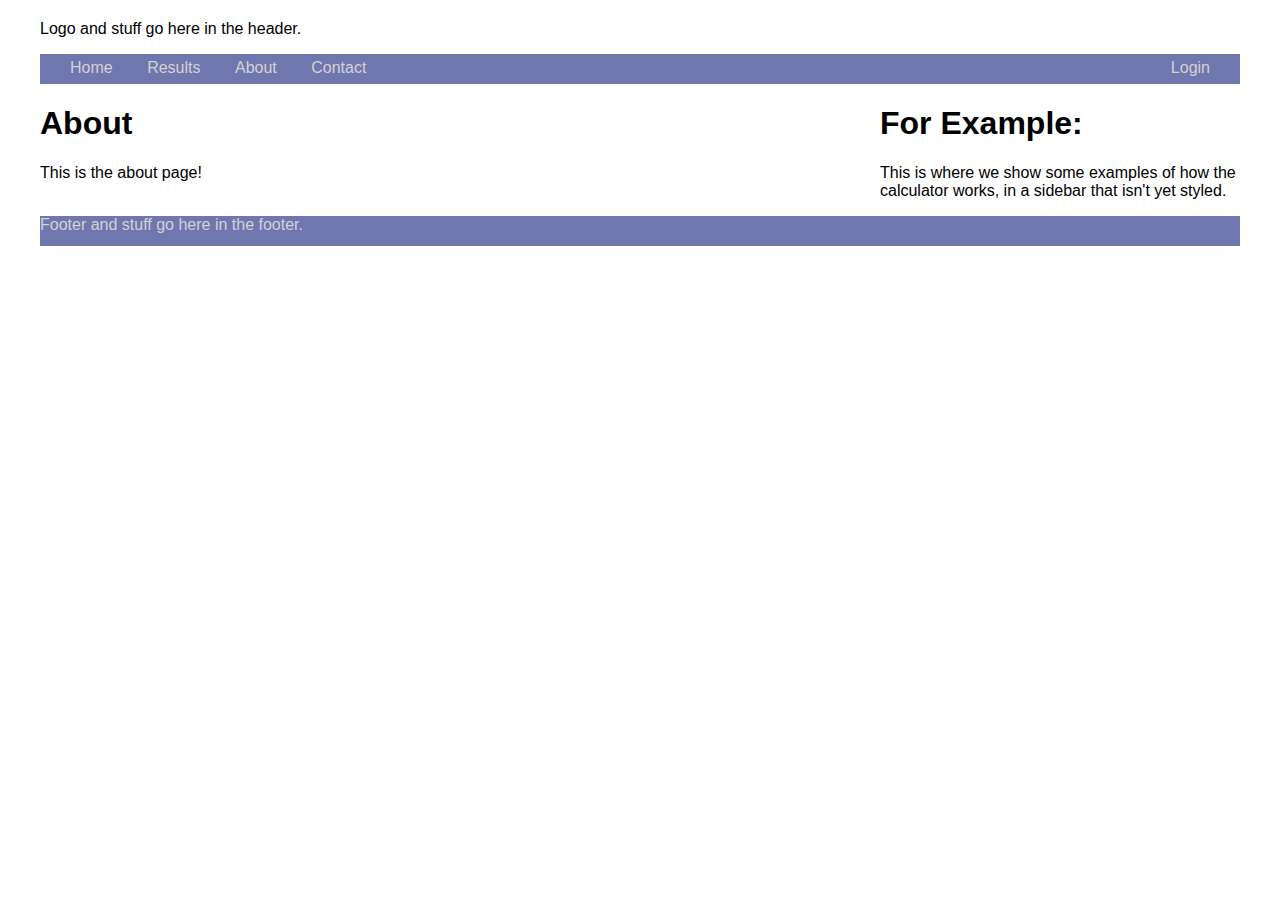
<file: about.html>
<!DOCTYPE html>
<html>
    <head lang="en">
        <meta charset="UTF-8">
        <title>Calendar Calculation App</title>
        <link rel="stylesheet" type="text/css" href="styles/style.css">
    </head>
    <body>
        <div class="wrapper">
            <header>
                <p>
                    Logo and stuff go here in the header.
                </p>
                <nav>
                    <ul>
                        <li><a href="index.html">Home</a></li>
                        <li><a href="cal_results.html">Results</a></li>
                        <li><a href="about.html">About</a></li>
                        <li><a href="contact.html">Contact</a></li>
                        <li><a href="login.html">Login</a></li>
                    </ul>
                </nav>
            </header>

            <div class="content">
                <h1>About</h1>

                <p>
                    This is the about page!
                </p>
            </div>
            <aside>
                <h1>For Example:</h1>
                <p>
                    This is where we show some examples of how the calculator works, in a sidebar that isn't yet styled.
                </p>

            </aside>



            <footer>
                <p>
                    Footer and stuff go here in the footer.
                </p>
            </footer>
        </div><!-- .wrapper -->
    </body>
</html>
</file>
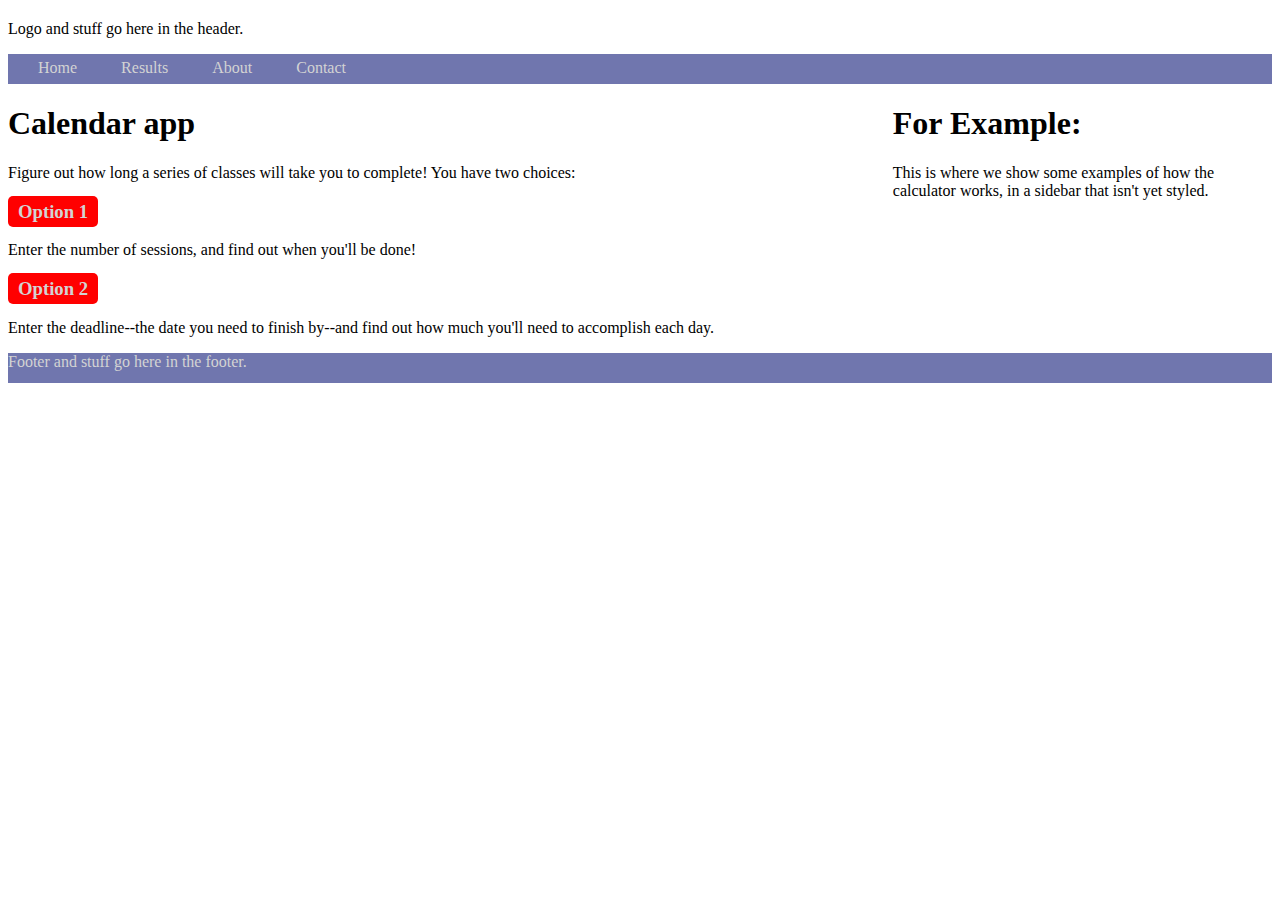
<file: cal_app_home.html>
<!DOCTYPE html>
<html>
    <head lang="en">
        <meta charset="UTF-8">
        <title>Calendar Calculation App</title>
        <link rel="stylesheet" type="text/css" href="style.css">
    </head>
    <body>
        <div class="wrapper">
            <header>
                <p>
                    Logo and stuff go here in the header.
                </p>
                <nav>
                    <ul>
                        <li><a href="cal_app_home.html">Home</a></li>
                        <li><a href="cal_results.html">Results</a></li>
                        <li><a href="about.html">About</a></li>
                        <li><a href="contact.html">Contact</a></li>
                    </ul>
                </nav>
            </header>

            <div class="content">
                <h1>Calendar app</h1>

                <p>
                    Figure out how long a series of classes will take you to complete! You have two choices:</p>

                <h3><a href="cal_by_sessions.html">Option 1</a></h3>


                <p>
                   Enter the number of sessions, and find out when you'll be done!
                </p>


                <h3><a href="cal_by_date.html">Option 2</a></h3>

                <p>
                    Enter the deadline--the date you need to finish by--and find out how much you'll need to accomplish each day.
                </p>

            </div> <!-- .content -->
            <aside>
                <h1>For Example:</h1>
                <p>
                    This is where we show some examples of how the calculator works, in a sidebar that isn't yet styled.
                </p>

            </aside>
            <footer>
                <p>
                    Footer and stuff go here in the footer.
                </p>
            </footer>
        </div><!-- .wrapper -->
    </body>
</html>
</file>
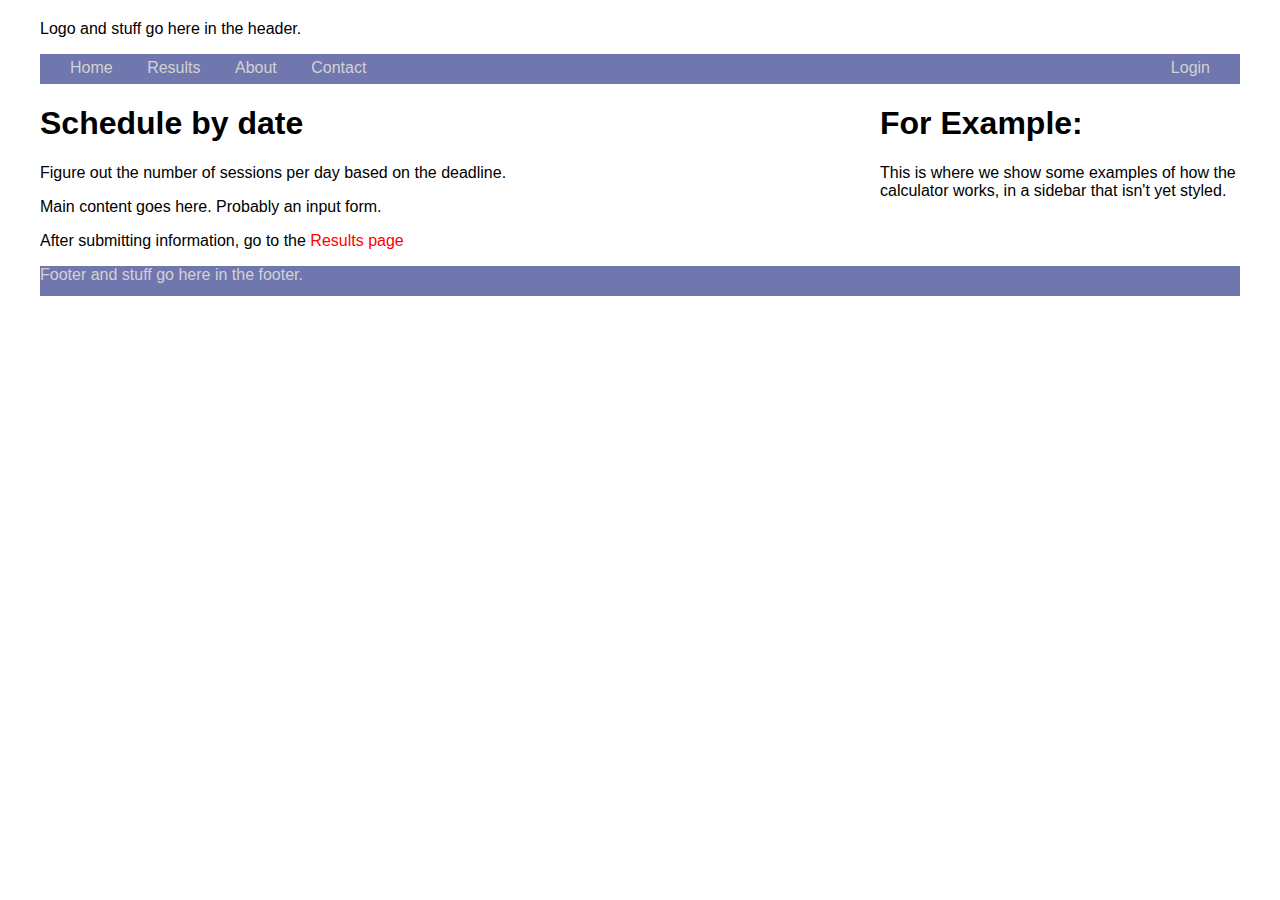
<file: cal_by_date.html>
<!DOCTYPE html>
<html>
    <head lang="en">
        <meta charset="UTF-8">
        <title>Calculate by Date</title>
        <link rel="stylesheet" type="text/css" href="styles/style.css">
    </head>
    <body>
        <div class="wrapper">
            <header>
                <p>
                    Logo and stuff go here in the header.
                </p>
                <nav>
                    <ul>
                        <li><a href="index.html">Home</a></li>
                        <li><a href="cal_results.html">Results</a></li>
                        <li><a href="about.html">About</a></li>
                        <li><a href="contact.html">Contact</a></li>
                        <li><a href="login.html">Login</a></li>
                    </ul>
                </nav>
            </header>

            <div class="content">
                <h1>Schedule by date</h1>
                <p>
                    Figure out the number of sessions per day based on the deadline.
                </p>
                <p>
                    Main content goes here. Probably an input form.
                </p>
                <p>
                    After submitting information,  go to the <a href="cal_results.html">Results page</a>
                </p>

            </div> <!-- .content -->
            <aside>
                <h1>For Example:</h1>
                <p>
                    This is where we show some examples of how the calculator works, in a sidebar that isn't yet styled.
                </p>

            </aside>
            <footer>
                <p>
                    Footer and stuff go here in the footer.
                </p>
            </footer>
        </div><!-- .wrapper -->
    </body>
</html>
</file>
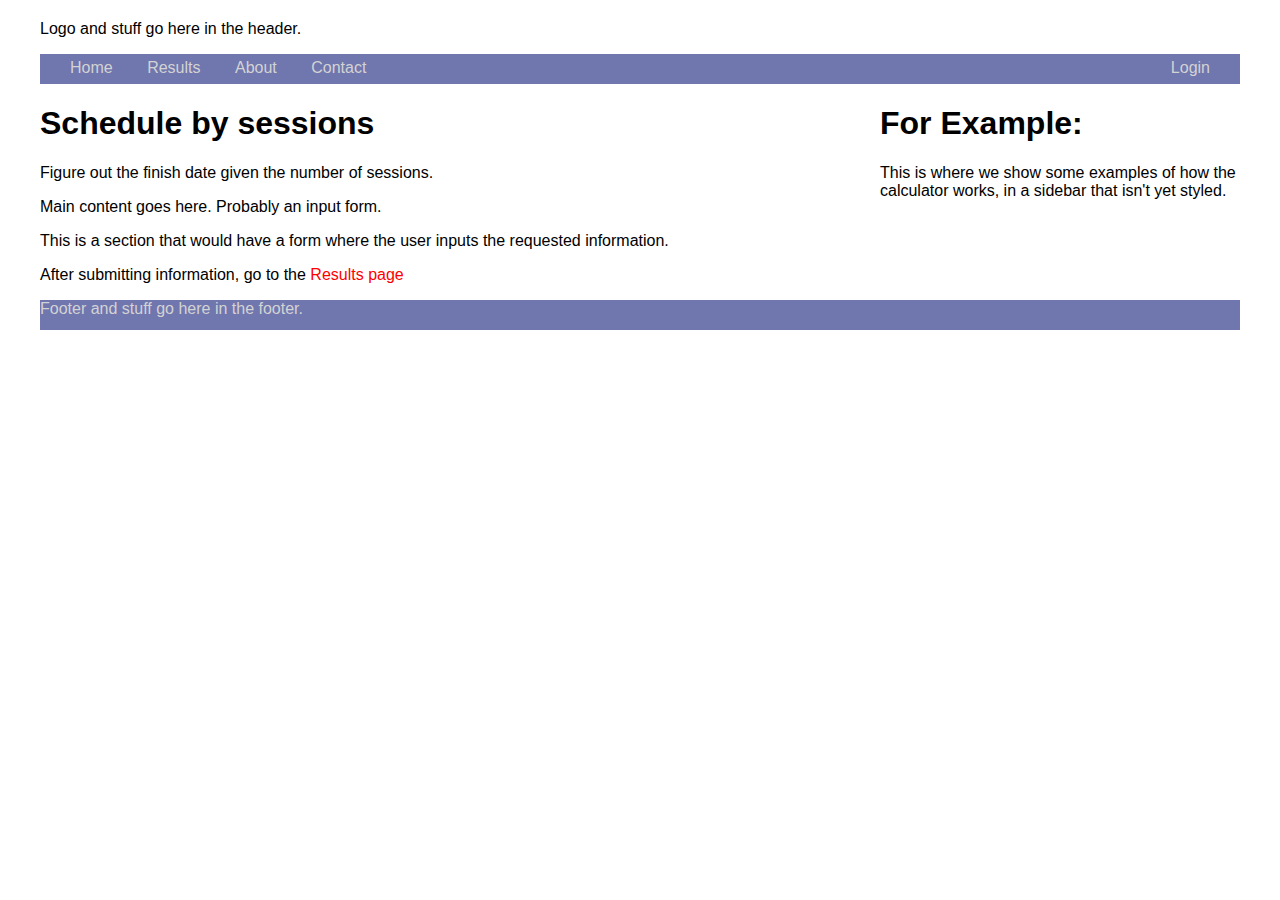
<file: cal_by_sessions.html>
<!DOCTYPE html>
<html>
    <head lang="en">
        <meta charset="UTF-8">
        <title>Calculate by Session</title>
        <link rel="stylesheet" type="text/css" href="styles/style.css">
    </head>
    <body>
        <div class="wrapper">
            <header>
                <p>
                    Logo and stuff go here in the header.
                </p>
                <nav>
                    <ul>
                        <li><a href="index.html">Home</a></li>
                        <li><a href="cal_results.html">Results</a></li>
                        <li><a href="about.html">About</a></li>
                        <li><a href="contact.html">Contact</a></li>
                        <li><a href="login.html">Login</a></li>
                    </ul>
                </nav>
            </header>

            <div class="content">
                <h1>Schedule by sessions</h1>
                <p>
                    Figure out the finish date given the number of sessions.
                </p>
                <p>
                    Main content goes here. Probably an input form.
                </p>
                <section>
                    This is a section that would have a form where the user inputs the requested information.
                </section>
                <p>
                    After submitting information, go to the <a href="cal_results.html">Results page</a>
                </p>

            </div> <!-- .content -->
            <aside>
                <h1>For Example:</h1>
                <p>
                    This is where we show some examples of how the calculator works, in a sidebar that isn't yet styled.
                </p>

            </aside>
            <footer>
                <p>
                    Footer and stuff go here in the footer.
                </p>
            </footer>
        </div><!-- .wrapper -->
    </body>
</html>
</file>
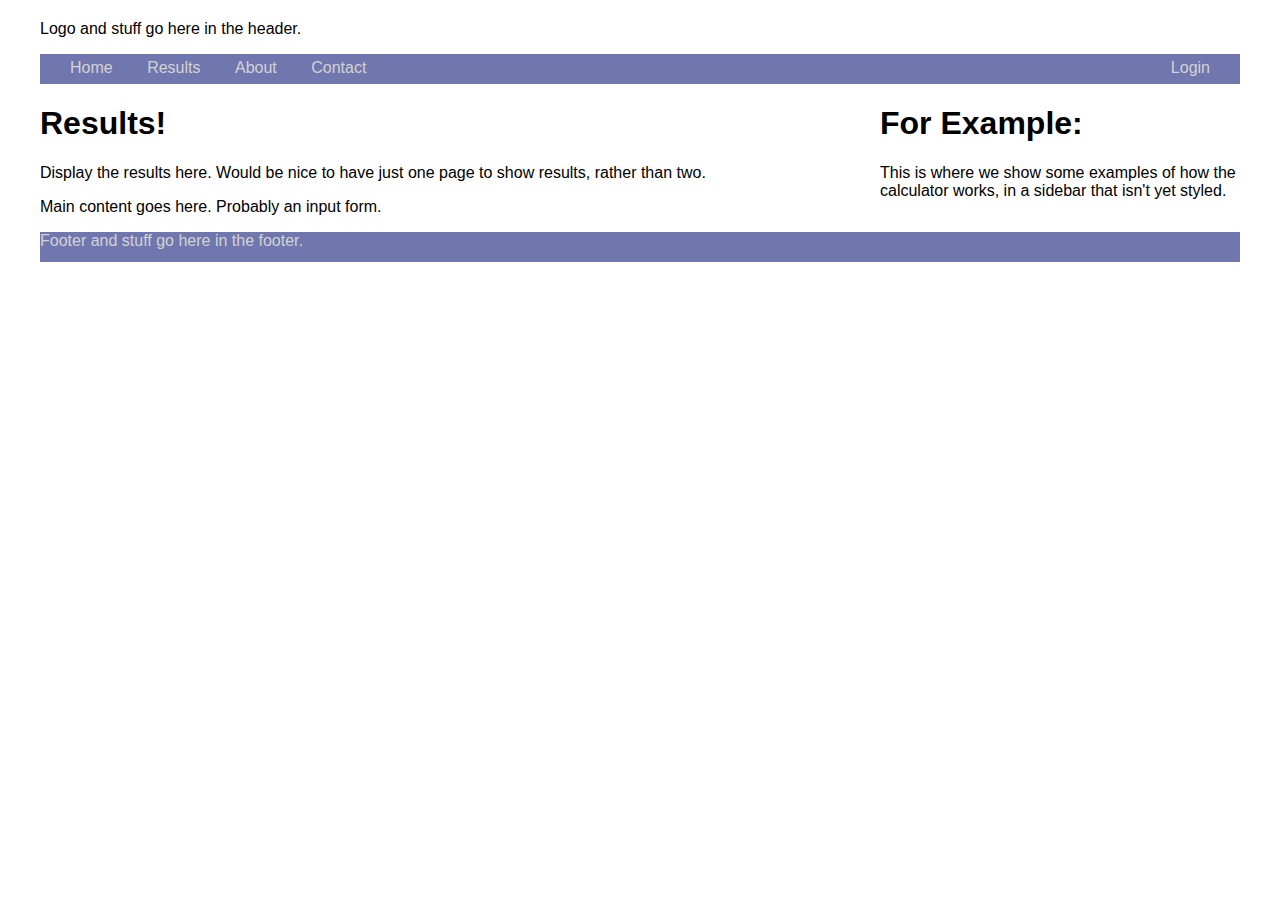
<file: cal_results.html>
<!DOCTYPE html>
<html>
    <head lang="en">
        <meta charset="UTF-8">
        <title>Results page</title>
        <link rel="stylesheet" type="text/css" href="styles/style.css">
    </head>
    <body>
        <div class="wrapper">
            <header>
                <p>
                    Logo and stuff go here in the header.
                </p>
                <nav>
                    <ul>
                        <li><a href="index.html">Home</a></li>
                        <li><a href="cal_results.html">Results</a></li>
                        <li><a href="about.html">About</a></li>
                        <li><a href="contact.html">Contact</a></li>
                        <li><a href="login.html">Login</a></li>
                    </ul>
                </nav>
            </header>

            <div class="content">
                <h1>Results!</h1>
                <p>
                    Display the results here. Would be nice to have just one page to show results, rather than two.
                </p>
                <p>
                    Main content goes here. Probably an input form.
                </p>

            </div> <!-- .content -->
            <aside>
                <h1>For Example:</h1>
                <p>
                    This is where we show some examples of how the calculator works, in a sidebar that isn't yet styled.
                </p>

            </aside>
            <footer>
                <p>
                    Footer and stuff go here in the footer.
                </p>
            </footer>
        </div><!-- .wrapper -->
    </body>
</html>
</file>
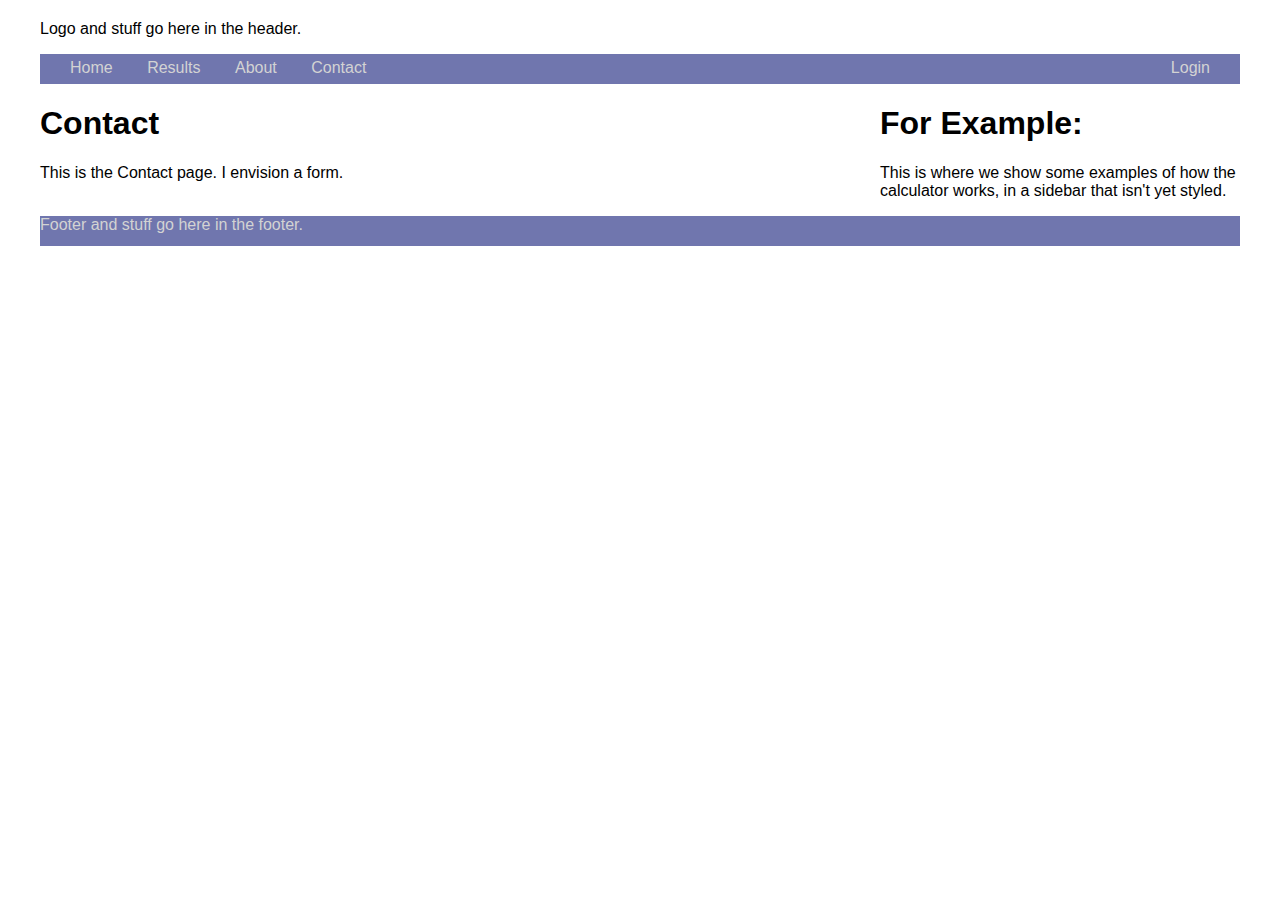
<file: contact.html>
<!DOCTYPE html>
<html>
    <head lang="en">
        <meta charset="UTF-8">
        <title>Calendar Calculation App</title>
        <link rel="stylesheet" type="text/css" href="styles/style.css">
    </head>
    <body>
        <div class="wrapper">
            <header>
                <p>
                    Logo and stuff go here in the header.
                </p>
                <nav>
                    <ul>
                        <li><a href="index.html">Home</a></li>
                        <li><a href="cal_results.html">Results</a></li>
                        <li><a href="about.html">About</a></li>
                        <li><a href="contact.html">Contact</a></li>
                        <li><a href="login.html">Login</a></li>
                    </ul>
                </nav>
            </header>

            <div class="content">
                <h1>Contact</h1>

                <p>
                    This is the Contact page. I envision a form.
                </p>
            </div>
            <aside>
                <h1>For Example:</h1>
                <p>
                    This is where we show some examples of how the calculator works, in a sidebar that isn't yet styled.
                </p>

            </aside>


            <footer>
                <p>
                    Footer and stuff go here in the footer.
                </p>
            </footer>
        </div><!-- .wrapper -->
    </body>
</html>
</file>
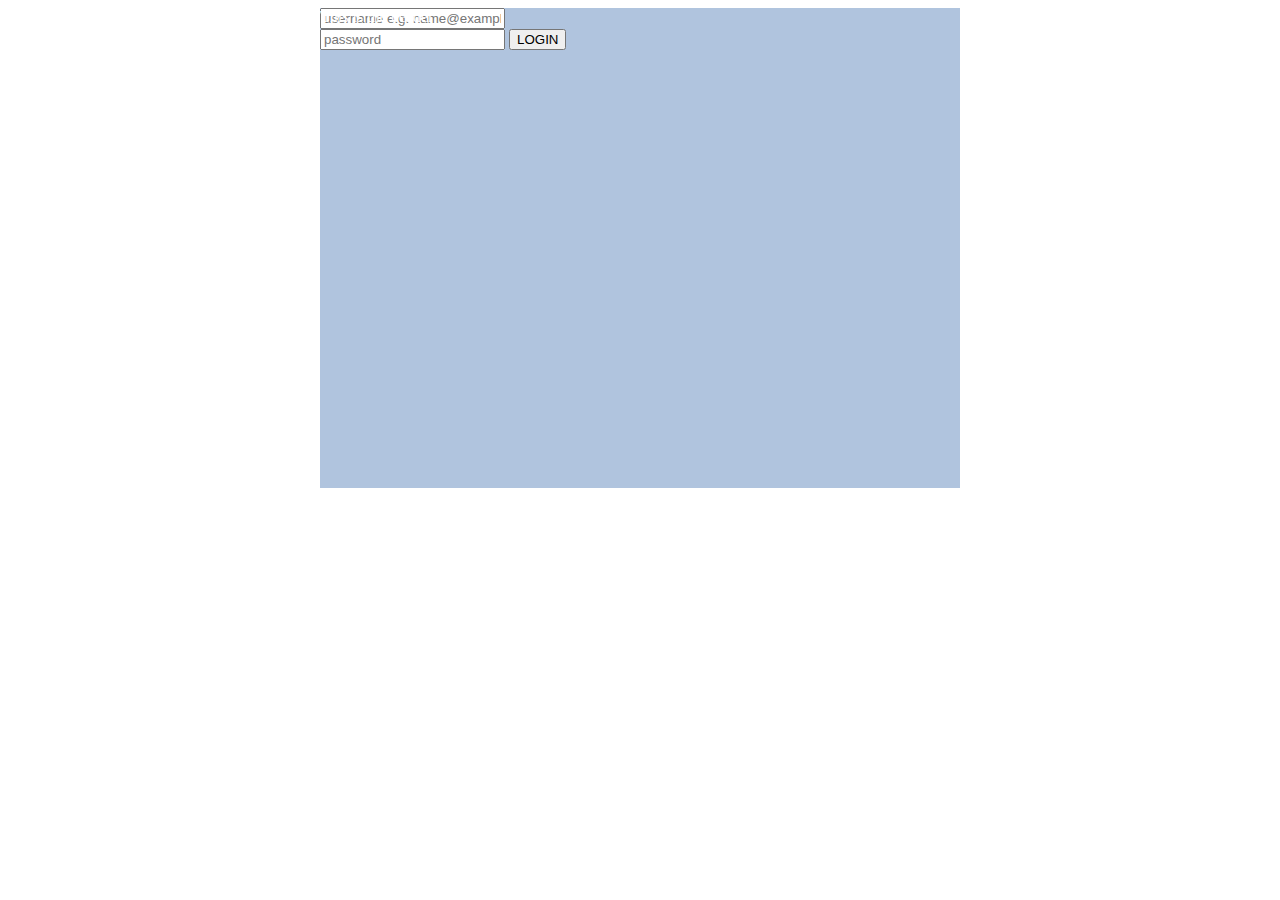
<file: login.html>
<!DOCTYPE html>
<html>
<head lang="en">
    <meta charset="UTF-8">
    <title>Login</title>
    <link rel="stylesheet" type="text/css" href="styles/login.css">
</head>
<body>
    <div class="login">
        <header>
            This is the header
        </header>

    <form action="list.html" method="post"><!--where send info-->
        <input name="username" placeholder="username e.g. name@example.com">
        <br>
        <input type="password" placeholder="password">
        <input type="submit" value="LOGIN">
    </form>
    </div>
</body>
</html>
</file>
<file: styles/style.css>
/******************************************
    Styles for the Calendar Math App
******************************************/

/*** body styles ***/

body{
    font-family: sans-serif;
    margin: 0 40px;
}


/*** wrapper stuff ***/

.wrapper {

    margin: 20px auto 20px auto;

}

/*** header stuff ***/


/***  Menu styles ***/

nav, footer {
    clear: both;
    background-color: #7076ae;
    color: lightgray;
    height: 30px;
}

nav ul {
    /*margin: 0;*/
    padding: 5px 0 5px 30px;
    position: relative;
}

nav li {
    display: inline;
    padding-right: 30px;
}

li:last-child {
    position: absolute;
    right: 0;
    top: 5px;

}



/*** Content styles ***/

.content {
    width: 60%;
    float: left;
}

/*** aside ***/

aside {
    width: 30%;
    float: right;
    padding: 0 0 0 20px;
}

/*** link styles ***/

a {
    color: lightgray;
    text-decoration: none;
}

h3 a {
    background-color: red;
    padding: 5px 10px;
    border-radius: 5px;
}

p a {
    color: red;
}
</file>
<file: style.css>
/******************************************
    Styles for the Calendar Math App
******************************************/

/*** body styles ***/



/*** wrapper stuff ***/

.wrapper {

    margin: 20px auto 20px auto;

}

/*** header stuff ***/


/***  Menu styles ***/

nav, footer {
    clear: both;
    background-color: #7076ae;
    color: lightgray;
    height: 30px;
}

nav ul {
    margin: 0px;
    padding: 5px 0px 5px 30px;
}

nav li {
    display: inline;
    margin-right: 40px;
}


/*** Content styles ***/

.content {
    width: 60%;
    float: left;
}

/*** aside ***/

aside {
    width: 30%;
    float: right;
    padding: 0 0 0 20px;
}

/*** link styles ***/

a {
    color: lightgray;
    text-decoration: none;
}

h3 a {
    background-color: red;
    padding: 5px 10px;
    border-radius: 5px;
}

p a {
    color: red;
}
</file>
<file: styles/login.css>
*{
  box-sizing: border-box;
}

.login {
    width: 640px;
    height: 480px;
    margin: auto;
    background: lightsteelblue;
    color: white;
    position: relative;

}

.login header {
    position: absolute;
    top: 0;

    width: 100%
}

.login footer {
   position: absolute;
    top: 0;

    width: 100%

}
</file>
